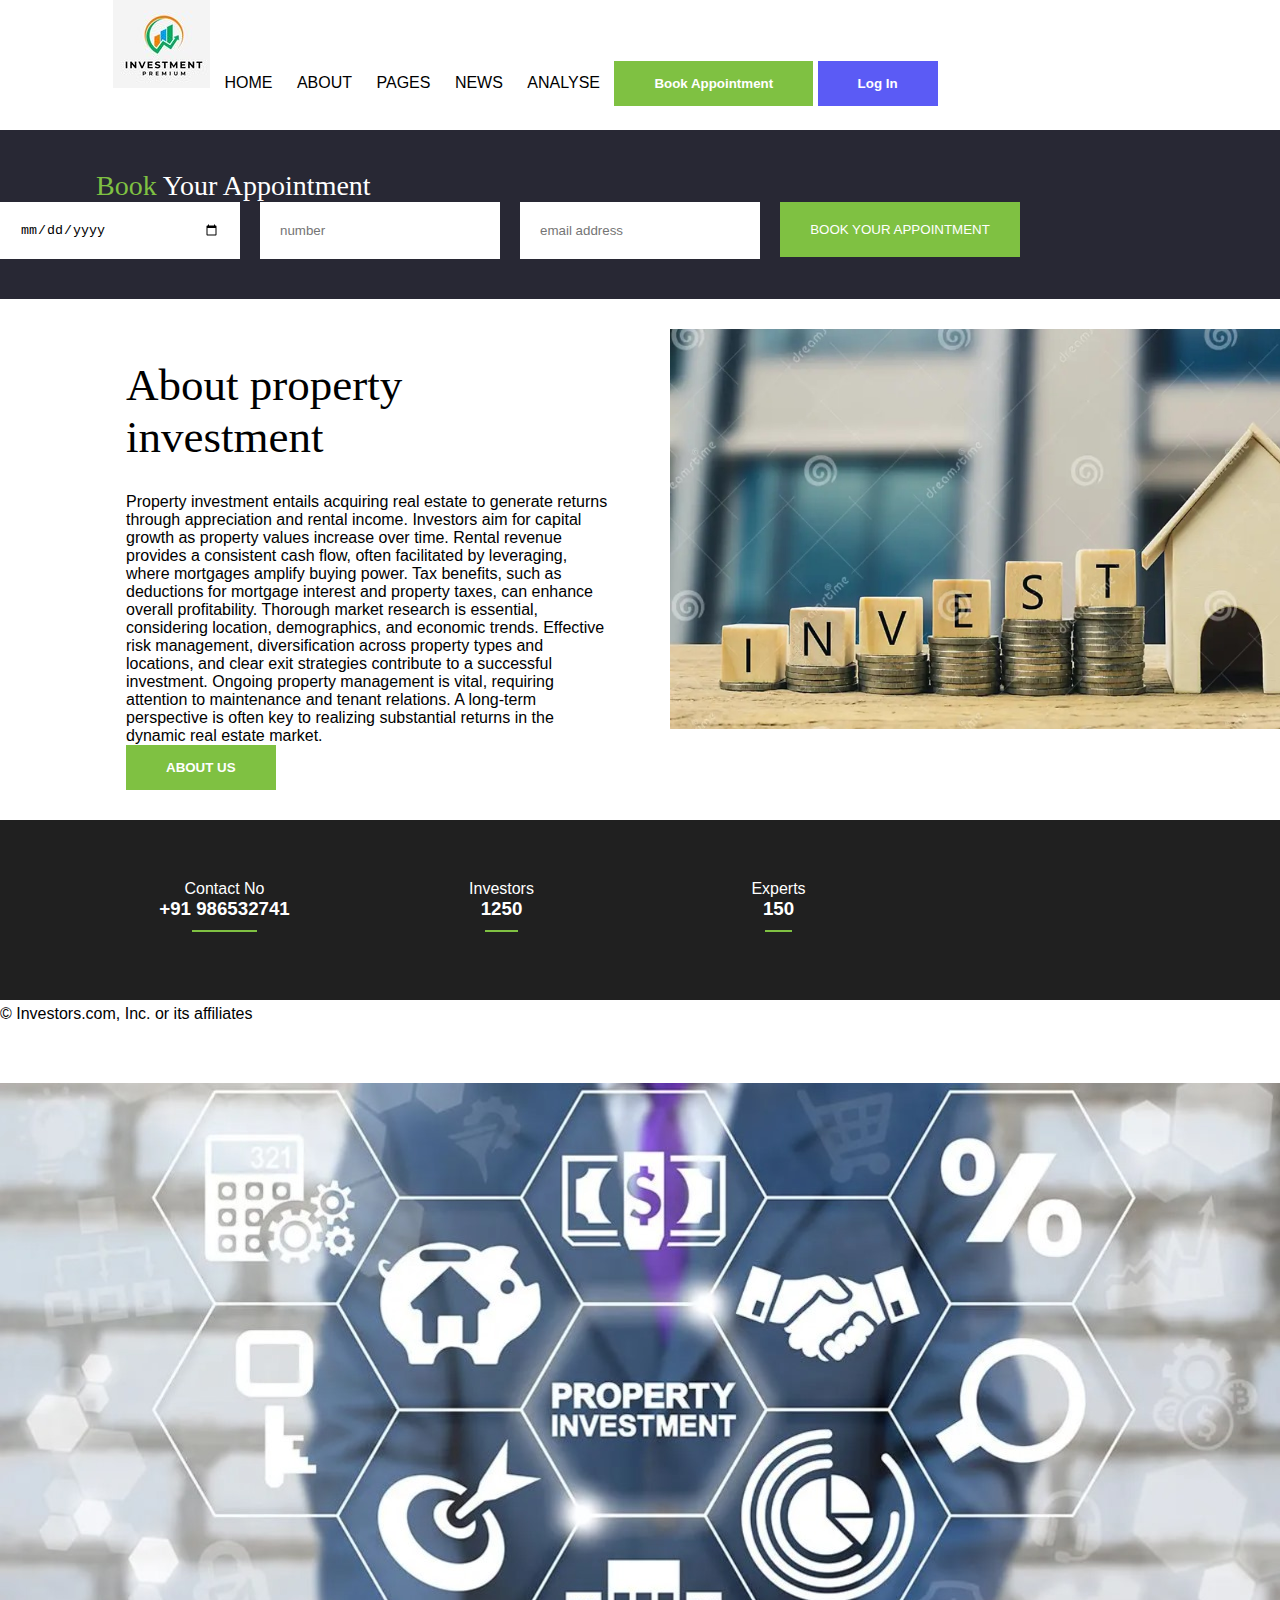
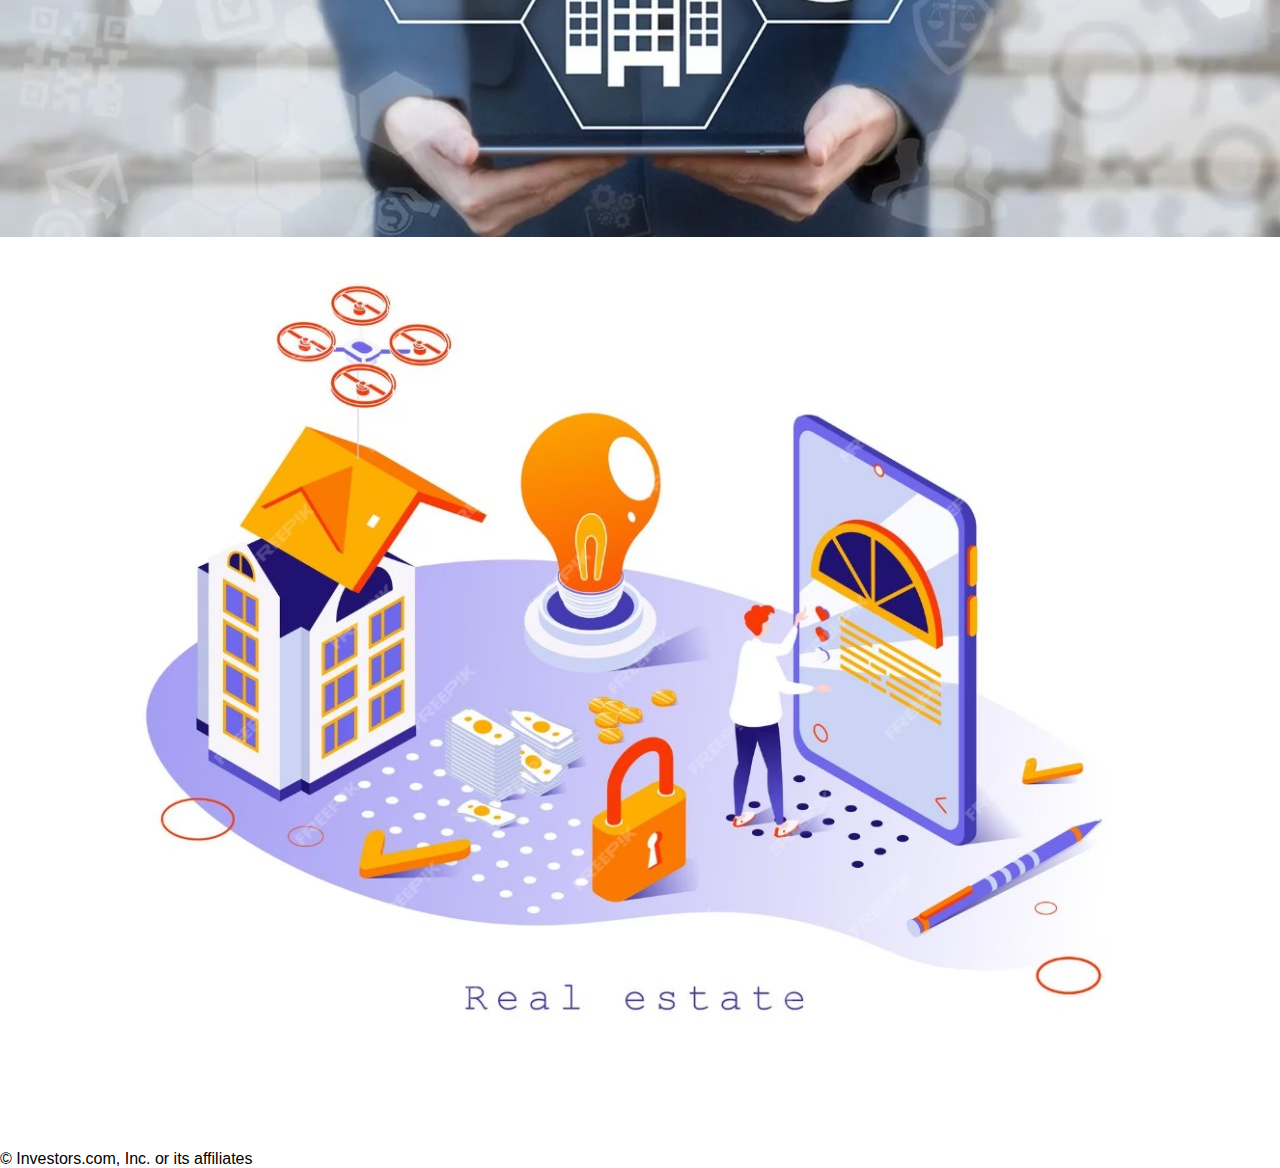
<file: 56.K24MP/ca/1.html>
<!DOCTYPE html>
<html lang="en">
<head>
    <meta charset="UTF-8">
    <meta name="viewport" content="width=device-width, initial-scale=1.0">
    <title>Property Investment And Analysis Tools</title>
   
    <!-- <link rel="stylesheet" href="https://cdnjs.cloudflare.com/ajax/libs/OwlCarousel2/2.3.4/assets/owl.carousel.css" integrity="sha512-UTNP5BXLIptsaj5WdKFrkFov94lDx+eBvbKyoe1YAfjeRPC+gT5kyZ10kOHCfNZqEui1sxmqvodNUx3KbuYI/A==" crossorigin="anonymous" referrerpolicy="no-referrer" /> -->
    <!-- <link rel="stylesheet" href="https://cdnjs.cloudflare.com/ajax/libs/OwlCarousel2/2.3.4/assets/owl.theme.default.min.css" integrity="sha512-sMXtMNL1zRzolHYKEujM2AqCLUR9F2C4/05cdbxjjLSRvMQIciEPCQZo++nk7go3BtSuK9kfa/s+a4f4i5pLkw==" crossorigin="anonymous" referrerpolicy="no-referrer" /> -->
    <link rel="stylesheet" href="1.css">
</head>
<body>
    <header>
        <div class="container">
            <div class="content flex_space">              
                <div class="navlinks">                        
                    <ul id="menulist" text-align="right" >
                    <li> <img src="logo.png" alt="">
                    </li>
                    <li ><a href="1.html">Home</a></li>
                    <li><a href="3.html">About</a></li>
                    <li><a href="4.html">Pages</a></li>
                    <li><a href="#news">News</a></li>
                    <li><a href="index.html">Analyse</a></li>
                                        <a href="5.html"><li><button class="primary-btn">Book Appointment</button></li></a>
                    <a href="2.html"><li><button class="login-btn" onclick="login()">Log In</button></li></a>
                    </ul>
                    <span class="fa-solid fa-bars" onclick="menutoggle()">
                    <img src="ss.jpg" alt="" width="100%">
                </div>
            </div>
        </div>
    </header>
    
    <section class="home"></section>

    <section class="book">
        <div class="container">
            <h1><span>Book</span> Your Appointment</h1>
        </div>

        <div class="form">
            <div class="grid">
                <input type="date" placeholder="Arrival Date">
                <input type="text" placeholder="number">
                <input type="email" placeholder="email address">
                <a href="5.html"> <input type="submit" value="BOOK YOUR APPOINTMENT"></a>
                
            </div>
        </div>

    </section>

    <section class="about-top">
       <div class="container flex">
        <div class="left">
            <div class="heading">
                <h2>About property investment</h2>
                <p>Property investment entails acquiring real estate to generate returns through appreciation and rental income. Investors aim for capital growth as property 
                    values increase over time. Rental revenue provides a consistent cash flow, often facilitated by leveraging, where mortgages amplify buying power. Tax benefits,
                     such as deductions for mortgage interest and property taxes, can enhance overall profitability. Thorough market research is essential, considering location, 
                     demographics, and economic trends. Effective risk management, diversification across property types and locations, and clear exit strategies contribute to a 
                     successful investment. Ongoing property management is vital, requiring attention to maintenance and tenant relations. A long-term perspective is often key to 
                     realizing substantial returns in the dynamic real estate market.</p>
                    <a href="3.html"><button class="primary-btn">ABOUT US</button></a>
            </div>
        </div>
        <div class="right">
            <img src="side_image.jpg" alt="" height="400px" width="700px">
        </div>
       </div>
    </section>
    
    <section class="about-top">
            <div class="counter">
                <div class="container grid">
                    <div class="box">
                        <span>Contact No</span>
                        <h3>+91 986532741</h3>
                        <hr>
                    </div>
                    <div class="box">
                        <span>Investors</span>
                        <h3>1250</h3>
                        <hr>
                    </div>
                    <div class="box">
                        <span>Experts</span>
                        <h3>150</h3>
                        <hr> 
                    </div>
                    
                </div>
            </div>
            <div class="copyright">
                    © Investors.com, Inc. or its affiliates
                </div>
    
        </section>


    <div class="page-3">
            <img src="imgage.jpg" alt="" width="100%">
 
        <img src="light.jpg" alt="" width="100%">
       </div>
        <div class="copyright">
            © Investors.com, Inc. or its affiliates
        </div>
    </div>
</body>
</html>
</file>
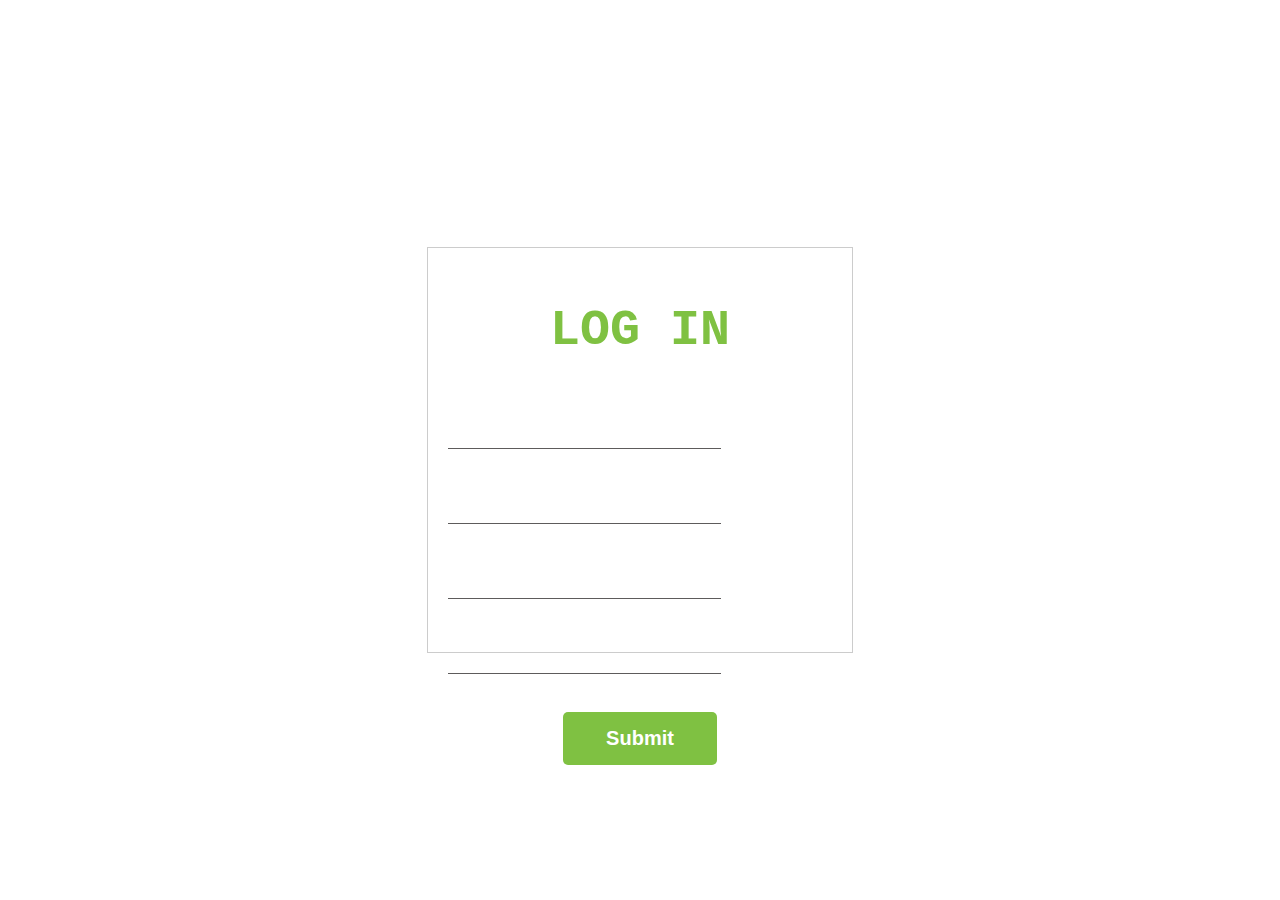
<file: 56.K24MP/ca/2.html>
<!DOCTYPE html>
<html lang="en">
<head>
    <meta charset="UTF-8">
    <meta name="viewport" content="width=device-width, initial-scale=1.0">
    <title>Login Page</title>
    <link rel="stylesheet" href="login.css">
</head>
<body>

    <div class="login-container">
        <h1>LOG IN</h1>
        <div class="login-form">
            <label for=" First name">First Name:</label>
            <input type="text" id="name" required><br>

            <label for=" Last name">Last Name:</label>
            <input type="text" id="name" required><br>

            <label for="email">Email/Phone Number:</label>
            <input type="text" id="email" required><br>

            <label for="password">Password:</label>
            <input type="password" id="password"><br>
            <a href="3.html"><button onclick="validateLogin()">Submit</button></a>
        </div>
    </div>
    
</body>
</html>
</file>
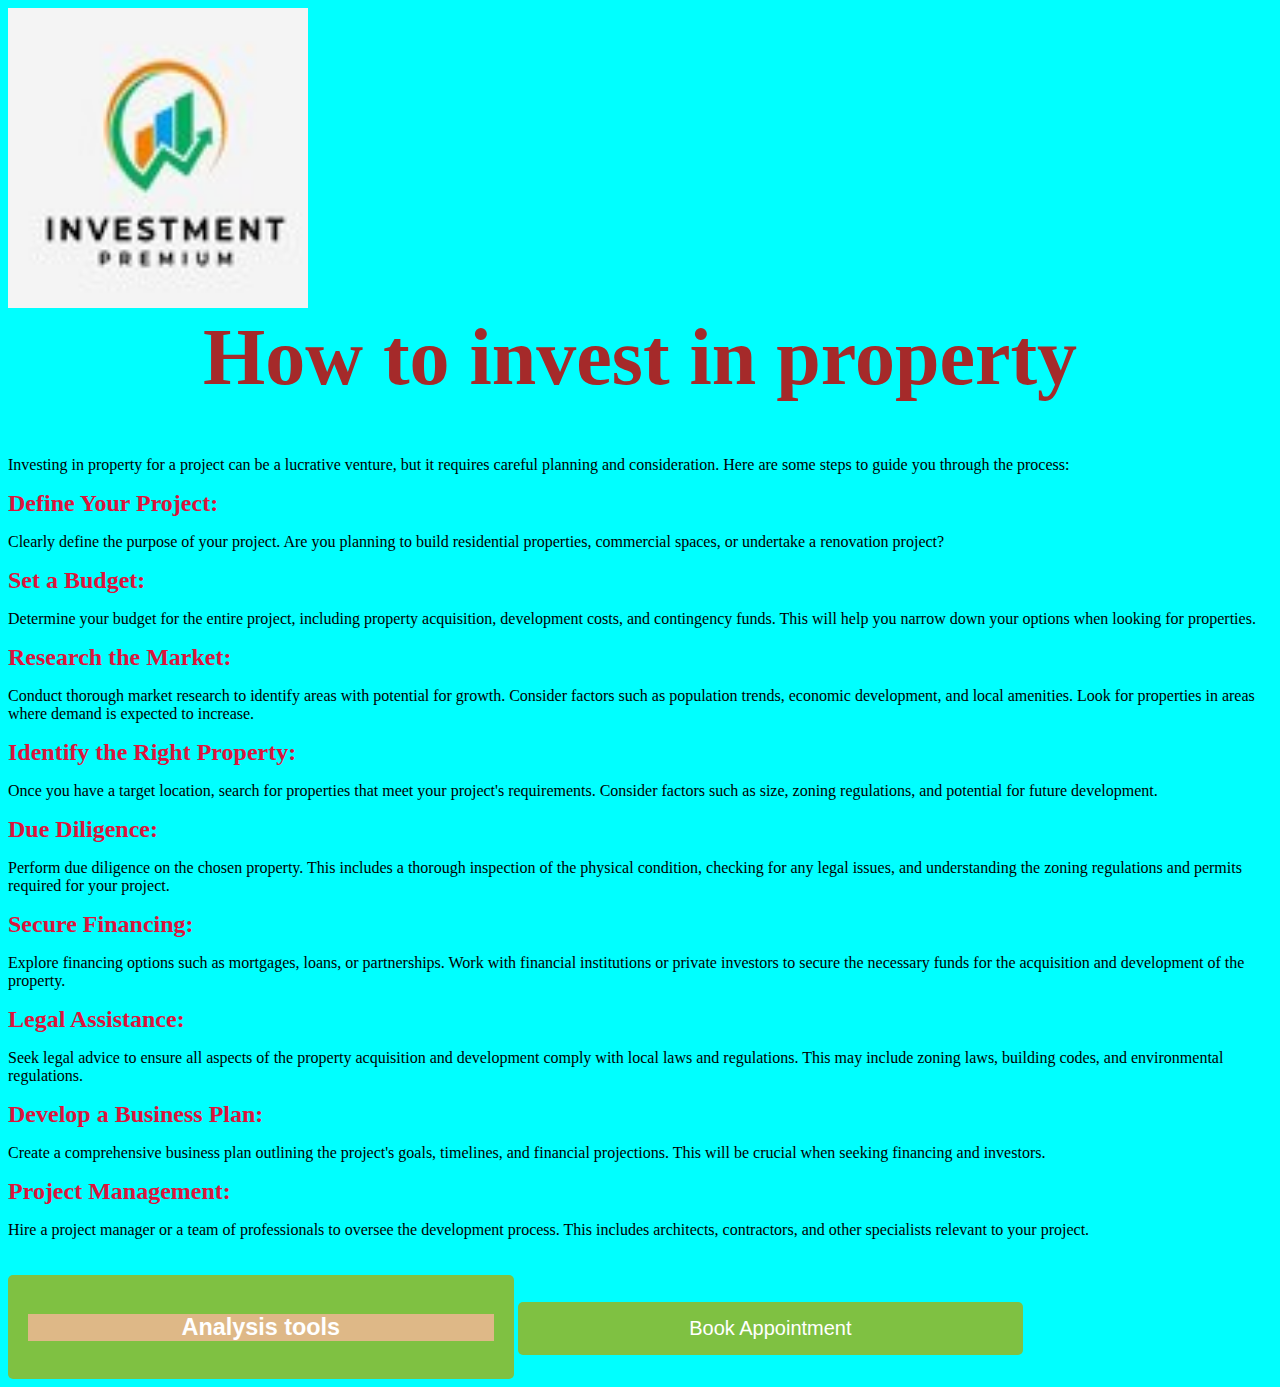
<file: 56.K24MP/ca/4.html>
<!DOCTYPE html>
<html lang="en">
<head>
        <div class="logo">
                <img src="logo.png" alt="" height="300px" width="300px">

                </div>
    <meta charset="UTF-8">
    <meta name="viewport" content="width=device-width, initial-scale=1.0">
    <link rel="stylesheet" href="4.css">
    <title>Document</title>
</head>
<body>
    <h1>How to invest in property</h1>
    <p>Investing in property for a project can be a lucrative venture, but it requires careful planning and consideration.
       Here are some steps to guide you through the process:</p>
       <h2> Define Your Project:</h2>
       <p>Clearly define the purpose of your project. Are you planning to build residential properties,
          commercial spaces, or undertake a renovation project?
        </p>
        <h2>Set a Budget:</h2>
        <p>Determine your budget for the entire project, including property acquisition, development costs, and contingency funds. 
           This will help you narrow down your options when looking for properties.</p>
        <h2>Research the Market:</h2>
        <p>Conduct thorough market research to identify areas with potential for growth.
           Consider factors such as population trends, economic development, and local amenities. 
           Look for properties in areas where demand is expected to increase.</p>    
        <h2>Identify the Right Property:</h2>
        <p>Once you have a target location, search for properties that meet your project's requirements.
           Consider factors such as size, zoning regulations, and potential for future development.
            </p>    
        <h2>Due Diligence:</h2>
        <p>Perform due diligence on the chosen property. This includes a thorough inspection of the physical condition, checking 
            for any legal issues, and understanding the zoning regulations and permits required for your project.</p>
        <h2>Secure Financing:</h2>
        <p>Explore financing options such as mortgages, loans, or partnerships. Work with financial institutions or private
             investors to secure the necessary funds for the acquisition and development of the property.
            </p>
            <h2>Legal Assistance:</h2>
            <p>Seek legal advice to ensure all aspects of the property acquisition and development comply with local laws and 
                regulations. This may include zoning laws, building codes, and environmental regulations.</p>
            <h2>Develop a Business Plan:</h2>
            <p>Create a comprehensive business plan outlining the project's goals, timelines, and financial projections. This will
                 be crucial when seeking financing and investors.
                </p>
            <h2>Project Management:</h2>
            <p>Hire a project manager or a team of professionals to oversee the development process. This includes architects, 
                contractors, and other specialists relevant to your project.
            </p>
            <a href="index.html"><button onclick="validatelogin()"><h3> Analysis tools</h3></button></a>
            <style>
                    h3{
                        text-align: center;
                        background-color: burlywood;
                    }
            </style>
            <a href="5.html"><button onclick="validateLogin()">Book Appointment</button></a>               
</body>
</html>
</file>
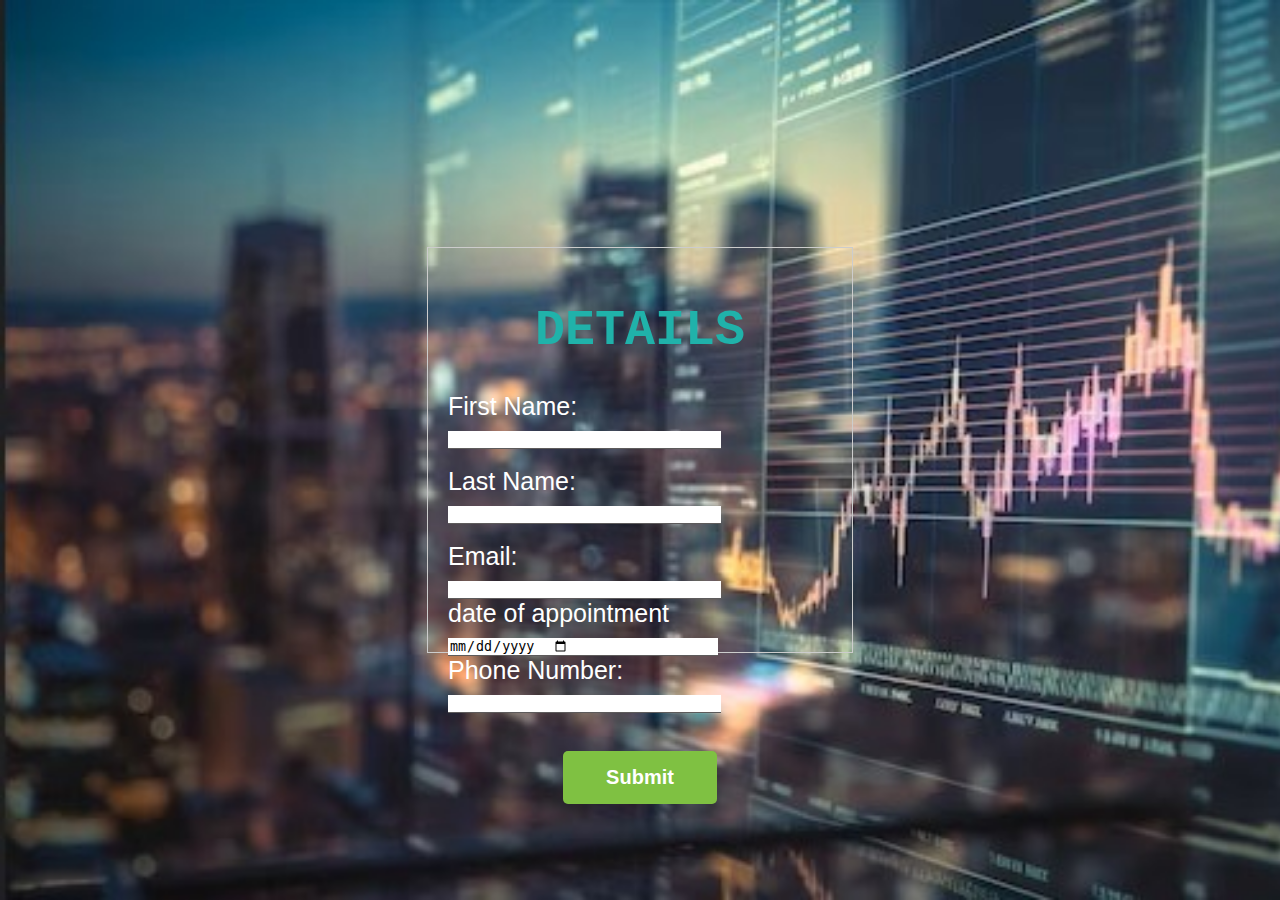
<file: 56.K24MP/ca/5.html>
<!DOCTYPE html>
<html lang="en">
<head>
    <meta charset="UTF-8">
    <meta name="viewport" content="width=device-width, initial-scale=1.0">
    <title>Detail Page</title>
    <link rel="stylesheet" href="5.css">
</head>
<body>

    <div class="login-container">
        <h1>DETAILS</h1>
        <div class="login-form">
            <label for=" First name">First Name:</label>
            <input type="text" id="name" required><br>

            <label for=" Last name">Last Name:</label>
            <input type="text" id="name" required><br>

            <label for="email">Email:</label>
            <input type="text" id="email" required>
            <label for="date">date of appointment</label>
            <input type="date" placeholder="Arrival Date">
            <label for="Phone">Phone Number:</label>
            <input type="text" id="number"><br>
            <a href="6.html"><button onclick="validateLogin()">Submit</button></a>
        </div>
    </div>
    
</body>
</html>
</file>
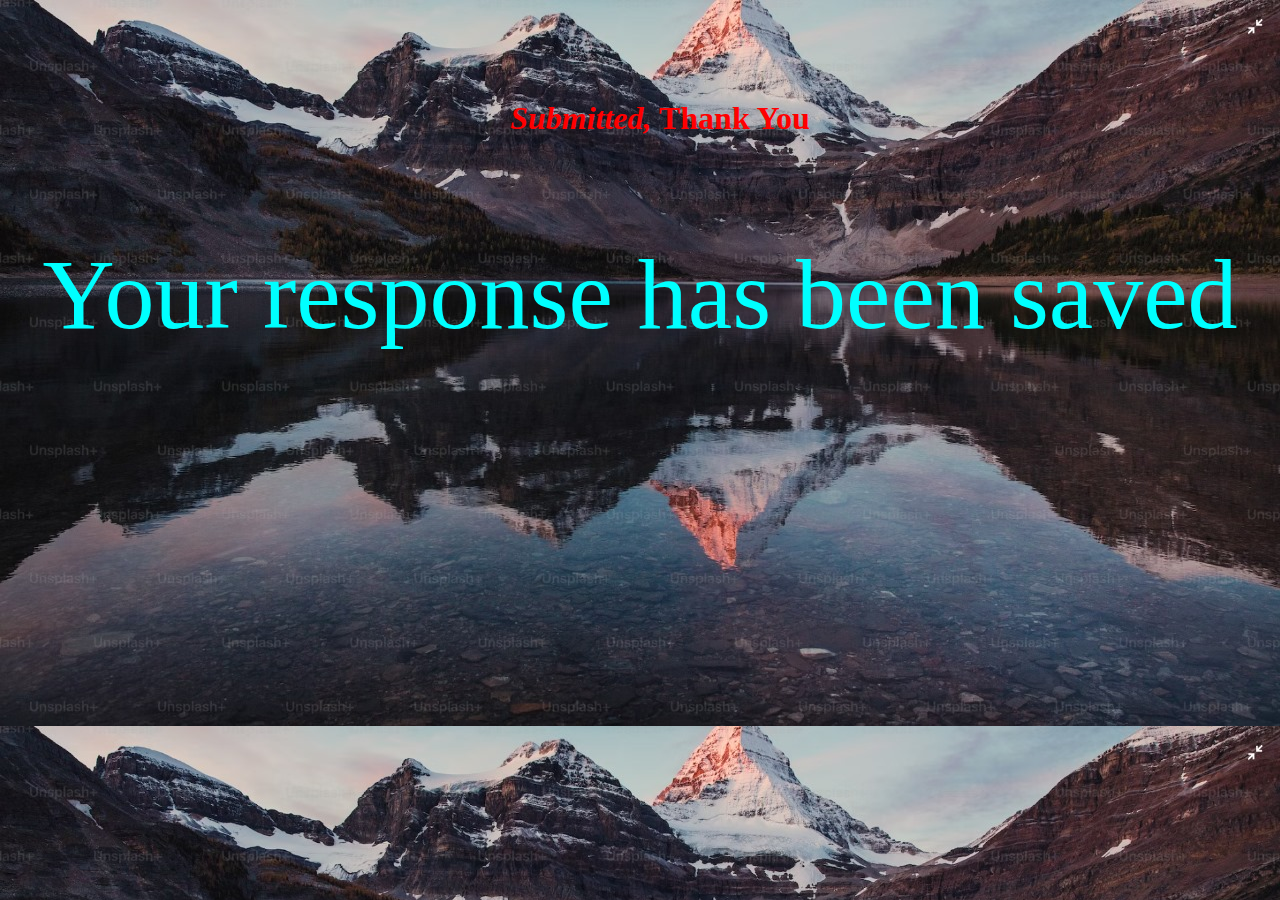
<file: 56.K24MP/ca/6.html>
<!DOCTYPE html>
<html lang="en">
<head>
    <meta charset="UTF-8">
    <meta name="viewport" content="width=device-width, initial-scale=1.0">
    <meta http-equiv="X-UA-Compatible" content="ie=edge">
    <link rel="stylesheet" href="6.css">
    <title>Appointment page</title>
</head>
<body>
    <h1><span>Submitted,</span> Thank You</h1>
    <p>Your response has been saved</p>
    

    
</body>
</html>
</file>
<file: 56.K24MP/ca/1.css>
* {
    padding: 0;
    margin: 0;
    box-sizing: border-box;
}

body {
    font-family: 'Poppins', sans-serif;
}

h1, h2 {
    font-family: sans-serif;
    font-weight: 400;
}

a {
    text-decoration: none;
}

li {
    list-style: none;
}

.content {
    display: flex;
    align-items: center;
    justify-content: space-between;
}
.flex {
   display: flex;
}

.flex-space {
    display: flex;
    justify-content: space-between;
}

button {
    border: none;
    background: none;
    outline: none;
    transition: 0.5s;
    cursor: pointer;
}

.primary-btn {
    padding: 15px 40px;
    background-color: #7fc142;
    font-weight: bold;
    color: white;
}

.login-btn {
    padding: 15px 40px;
    background-color: #5b5bf5;
    font-weight: bold;
    color: white;
}

.secondary-btn {
    padding: 15px 40px;
    background: none;
    border: 2px solid white;
    font-weight: bold;
    color: white;
}

.container {
    max-width: 85%;
    margin: auto;
}

/* ******Header******* */

header {
    height: 10vh;
    line-height: 10vh;
    padding: 0 20px;
}

header ul {
    display: inline-block;
}

header ul li {
    display: inline-block;
    text-transform: uppercase;
}

header ul li a {
    color: #000;
    margin: 0 10px;
    transition: 0.5s;
}

header ul li a:hover {
    color: #7fc142;
}

header i {
    margin: 0 20px;
}

header button {
    padding: 13px 40px;
}

header .navlinks span {
    display: none;
}

@media only screen and (max-width:10px) {
    header ul {
        position: absolute;
        top: 0;
        left: 0;
        width: 100%;
        height: 100vh;
        background-color: #009f7f;
        overflow: hidden;
        transition: max-height 0.5s;
        text-align: right;
        z-index: 9;
    }

    header ul li {
        display: block;
    }

    header ul li a {
        color: white;
    }

    header i {
        color: white;
    }

    header .navlinks span {
        color: black;
        display: block;
        cursor: pointer;
        line-height: 10vh;
        font-size: 25px;
    }
}
/* ******Header******* */

/* **********Home********** */

.home {
    height: 40px;
    color: #fff;
}

.home img {
    width: 100%;
    height: 90vh;
}

.home .text {
    position: absolute;
    top: 35%;
    left: 5%;
}

.home .text h1 {
    font-size: 80px;
    font-family: serif;
    font-weight: 400;
}

.home p {
    margin: 20px 0;
}

.home button {
    margin-right: 20px;
}

/* **********Home********** */

/* **********Book********** */
.grid {
    display: grid;
    grid-template-columns: repeat(5, 1fr);
    grid-gap: 20px;
}

input {
    outline: none;
    border: none;
    width: 100%;
}

.book {
    padding: 40px 0;
    background-color: #282834;
    color: #fff;
}

h1 {
    font-family: serif;
}

.book h1 {
    font-size: 28px;
}

.book h1 span {
    color: #7fc142;
}

.book input {
    padding: 20px;
}

.book input:nth-last-child(1) {
    background-color: #7fc142;
    color: #fff;
}
/* **********Book********** */

/* **********About********** */

.left, .right {
    width: 50%;
    padding: 30px;
}

.top {
    margin-top: 80px;
}

.heading h1 {
    font-size: 140px;
    font-weight: 500;
    opacity: 0.1;
    font-family: serif;
    position: absolute;
    top: 64.5vw;
}

.heading h2 {
    margin: 30px 0;
    font-size: 45px;
    font-family: serif;
    font-weight: 400;
}

.about {
    position: relative;
}

.about .left {
    margin-top: 30px;
}

.about p {
    font-size: 15px;
}

.about button {
    margin: 30px 0;
}

/* **********Counter********** */

.counter {
    background-color: #000000df;
    height: 20vh;
    width: 100%;
    color: #fff;
}

.counter .grid {
    grid-template-columns: repeat(4, 1fr);
    text-align: center;
    place-items: center;
    padding-top: 60px;
}

.counter h1 {
    font-size: 50px;
}

.counter hr {
    width: 50%;
    margin: 10px auto;
    background-color: #7fc142;
    height: 2px;
    border: none;
}

.foot-panel1 {
    background-color: #0f1111;
    color: white;
    height: 80px;
    font-size: 0.7rem;
    text-align: center;
}

.page {
font-size: 0.7rem;
}

.page-3 {
    margin-top: 60px;
    margin-bottom: 60px;
}

.copyright {
    padding-top: 5px;
}
</file>
<file: 56.K24MP/ca/login.css>
body {
    display: flex;
    justify-content: center;
    align-items: center;
    height: 100vh;
    margin: 0;
    background-image: url("https://wallpapercave.com/dwp1x/wp2446274.jpg");
    background-size: cover;
}

.login-container {
    text-align: center;
    border: 1px solid #ccc;
    color: #fff;
    padding: 20px 20px 0 20px;
    height: 30vw;
    width: 30vw;
    background-color: transparent;
}

.login-container h1 {
    font-size: 50px;
    font-family:'Courier New', Courier, monospace;
    color: #7fc142;
}

.login-form {
    display: flex;
    flex-direction: column;
}

.login-form label {
    display: flex;
    flex-direction: end;
    font-size: 25px;
    font-family: Arial, Helvetica, sans-serif;
}

.login-form input {
   display: flex;
   gap: 1rem;
   margin-top: 10px;
   width: 70%;
   border: none;
   border-bottom: 1px solid rgb(93, 91, 91);
}

button {
    margin-top: 20px;
    width: 40%;
    padding: 15px 20px;
    font-size: 20px;
    font-weight: 700;
    background-color: #7fc142;
    color: #fff;
    border: none;
    border-radius: 5px;
}
</file>
<file: 56.K24MP/ca/4.css>
.logo{
    margin-left: 60px;
}
h1{
    color: brown;
    text-align: center;
    font-size: 80px;
}
body{
    background-color: aqua;
}
p{
    color: black;
    font-style: inherit;
    text-align: start;
    font: bolder;
}
h2{
    color: crimson;
    font: 100px;
    margin: 0%;
    padding: 0%;;
    text-align: justify;

}
.logo{
    margin: auto;
    height: 250px;
    width: auto;
}
button {
    margin-top: 20px;
    width: 40%;
    padding: 15px 20px;
    font-size: 20px;
    font-weight: 500;
    background-color: #7fc142;
    color: #fff;
    border: none;
    border-radius: 5px;
}
</file>
<file: 56.K24MP/ca/5.css>
body {
    display: flex;
    justify-content: center;
    align-items: center;
    height: 100vh;
    margin: 0;
    background-image: url("back.jpg");
    background-size: cover;
}

.login-container {
    text-align: center;
    border: 1px solid #ccc;
    color: #fff;
    padding: 20px 20px 0 20px;
    height: 30vw;
    width: 30vw;
    background-color: transparent;
}

.login-container h1 {
    font-size: 50px;
    font-family:'Courier New', Courier, monospace;
    color: lightseagreen;
}

.login-form {
    display: flex;
    flex-direction: column;
}

.login-form label {
    display: flex;
    flex-direction: end;
    font-size: 25px;
    font-family: Arial, Helvetica, sans-serif;
}

.login-form input {
   display: flex;
   gap: 1rem;
   margin-top: 10px;
   width: 70%;
   border: none;
   border-bottom: 1px solid rgb(93, 91, 91);
}

button {
    margin-top: 20px;
    width: 40%;
    padding: 15px 20px;
    font-size: 20px;
    font-weight: 700;
    background-color: #7fc142;
    color: #fff;
    border: none;
    border-radius: 5px;
}
</file>
<file: 56.K24MP/ca/6.css>
h1{
    text-align: center;
    color: red;
    padding: 100px;
    margin-left: 40px;
}
p{
    font-size: 100px;
    text-align: center;
    color: aqua;
    font-style: initial;
}
span{
    font-style: oblique;
    margin-left: 0%;

}
body{
    background-image: url("ss2.jpg");
    background-size: cover;
}
* {
    padding: 0;
    margin: 0;
    box-sizing: border-box;
}
</file>
